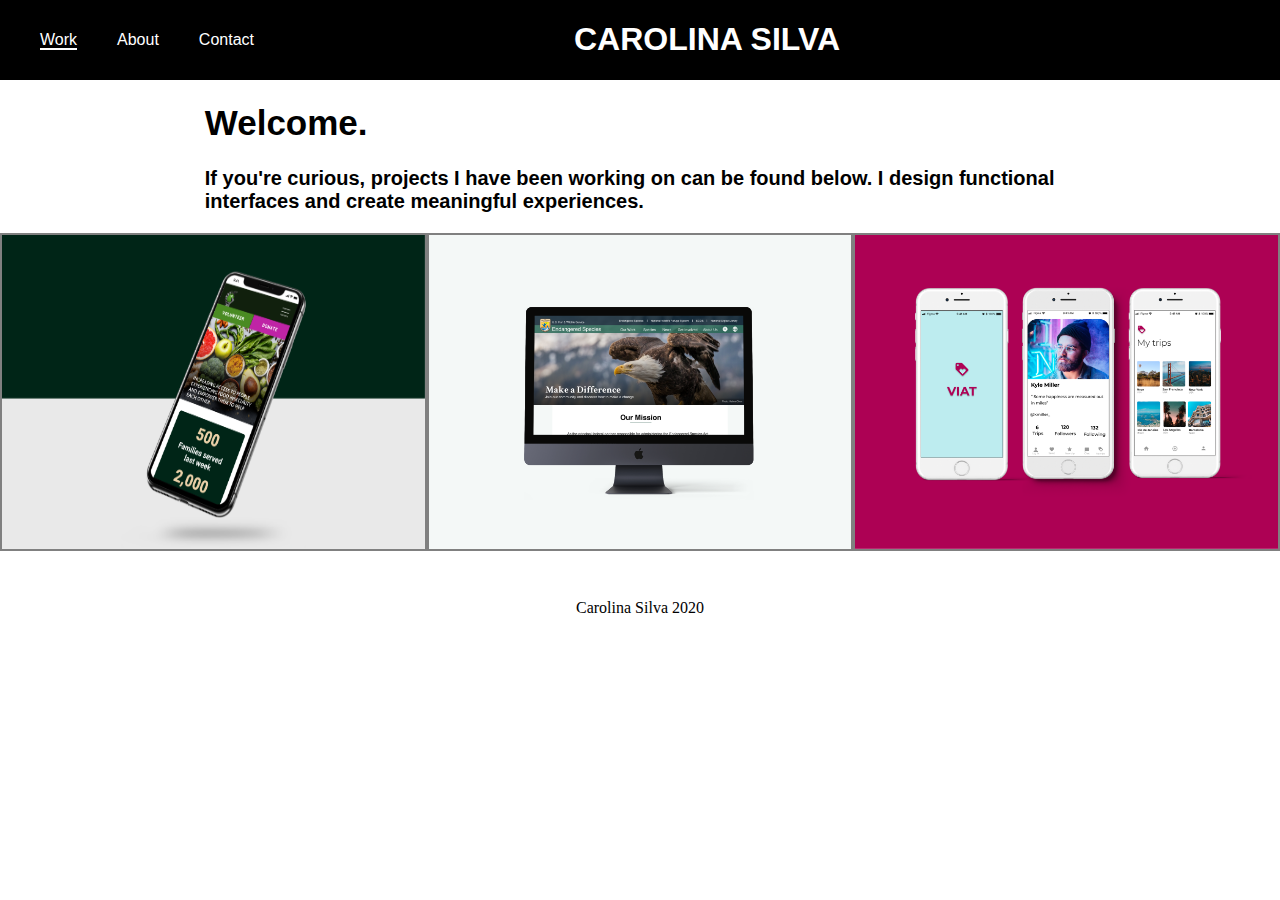
<file: index.html>
<!DOCTYPE html>
<html lang="en">
<head>
    <meta charset="UTF-8">
    <meta name="viewport" content="width=device-width, initial-scale=1.0">
    <title>Carolina Silva</title>
    <link rel="stylesheet" href="https://cdnjs.cloudflare.com/ajax/libs/font-awesome/5.15.1/css/all.min.css" integrity="sha512-+4zCK9k+qNFUR5X+cKL9EIR+ZOhtIloNl9GIKS57V1MyNsYpYcUrUeQc9vNfzsWfV28IaLL3i96P9sdNyeRssA==" crossorigin="anonymous" />
    <link href="CSS/index.css" rel="stylesheet" type="text/css" />
</head>
<body>
    <nav class="navbar"> 
        <ul>
            <li><a id= "active" href="index.html">Work</a></li>
            <li><a href="about.html">About</a></li>
            <li><a href="contact.html">Contact</a></li>
        </ul>
        <h1>CAROLINA SILVA</h1>
        <ul>
            <li><i class="fab fa-linkedin-in"></i></li>
            <li><i class="fab fa-instagram"></i></li> 
            <li><i class="far fa-envelope"></i></li>
        </ul>
    </nav>
    <h1 class="welcome"> Welcome.</h1>
    <p class="introduction">If you're curious, projects I have been working on can be found below. I design functional interfaces and create meaningful experiences.</p>
<!-- <div>
    <img src="Images /Frame 1.png" class="myimage" width="250" height="250"> 
</div> --> 
<div class="main"> 
    <div class="container">
        <img src="Images /Group 364.png" alt="The Food Pantry" class="image1">
        <div class="overlay">
          <p class="text">The Food Pantry</p>
        </div>
    </div>
    <div class="container">
        <img src="Images /Frame 1.png" alt="Endangered Species" class="image2">
        <div class="overlay">
          <p class="text">Endangered Species </p>
        </div>
    </div>
    <div class="container">
        <img src="Images /Frame 233.png" alt="VIAT" class= "image3">
        <div class="overlay">
            <p class="text">VIAT</p>
        </div>
    </div> 
</div> 
<div class="footer">
    <ul class="nobullet">
        <li><i class="fab fa-linkedin-in"></i></li>
        <li><i class="fab fa-instagram"></i></li> 
        <li><i class="far fa-envelope"></i></li>
    </ul>
</div>
<p class="text1"> Carolina Silva 2020</p>
</body>
</html>
</file>
<file: CSS/index.css>
body{
    margin: 0; padding: 0; box-sizing: border-box;
}
.navbar{
    background-color: black;
    color: white;
    font-family: sans-serif;
    display:flex;
    justify-content: space-between;
    align-items: center;
    padding: 0px 20px; 
}
.navbar ul{
    display: flex;
    padding: 0;
}
.navbar li{
    list-style: none;
    padding: 0px 20px;
}
.navbar a{
    color:white;
    text-decoration: none;
}
#active {
    /* text-decoration: underline;
    text-decoration-color: white;  */
    border-bottom: white solid 2px; 
}
.fa-linkedin-in {
    font-size: 20px;
    cursor: pointer;
}
.fa-instagram {
    font-size: 20px;
    cursor: pointer;
}
.fa-envelope {
    font-size: 20px;
    cursor: pointer;
}
.container {
    border: 2px solid grey;
    position: relative;
    width: 500px; 
}
.container:hover .overlay {
    opacity: 1;
  }
.image1 {
    width: 100%;
    height: 100%;
}
.image2 {
    width: 100%;
    height: 100%;
}
.image3 {
    width: 100%;
    height: 100%;
}
.overlay {
    position: absolute;
    top: 0%;
    background-color: grey;
    width: 100%;
    height: 100%;
    display: flex;
    justify-content: center;
    align-items: center;
    opacity: 0;
    transition: .5s ease; 
}
.text {
    font-weight: bold;
}
.welcome {
    padding-left: 16%;
    font-weight: bold;
    font-size: 35px;
    font-family: sans-serif;
}
.introduction {
    font-size: 20px;
    text-align: center;
    font-family: sans-serif;
    padding-left: 16%;
    padding-right: 16%;
    text-align: left;
    font-weight: 600;
}
.text1{
    text-align: center;
}
.footer {
    align-items: center;
    justify-content: center;
    display:flex;
}
.main {
 display: flex; 
 width: 100%;  
}
.nobullet {
    list-style-type: none;
}
</file>
